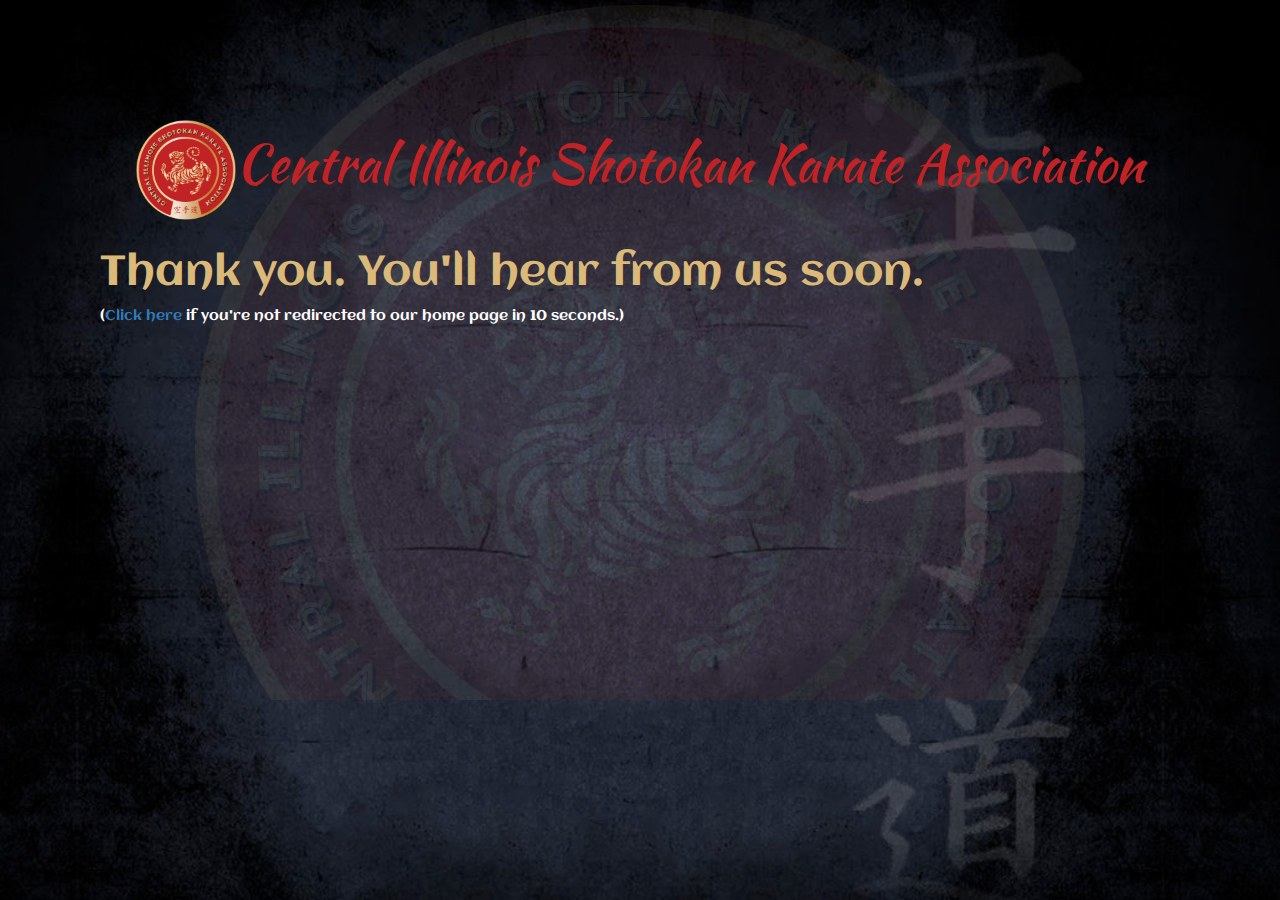
<file: thanks.html>
<!DOCTYPE html>
<html>

    <head>
        <title>Central Illinois Shotokan Karate Association</title>
        <link rel="stylesheet" href="./assets/css/bootstrap.min.css">
        <link rel="stylesheet" href="./assets/css/font-awesome.min.css">
        <link rel="stylesheet" type="text/css" href="./assets/css/custom.css">
        <link rel="stylesheet" type="text/css" href="./assets/css/iphone_small.css">
        <link rel="stylesheet" type="text/css" href="./assets/css/iphone5.css">
        <link rel="stylesheet" type="text/css" href="./assets/css/iphone6.css">
        <link rel="stylesheet" type="text/css" href="./assets/css/iphone6plus.css">
        <link rel="stylesheet" type="text/css" href="./assets/css/ipad.css">
		<meta http-equiv="refresh" content="10;url=http://centralillinoiskarate.com/" />
    </head>

    <body>

        <section id="main">
            <div class="container-fluid">
                <div class="row">
                    <h1 class="brand"><img src="./assets/img/logo.png" alt="">Central Illinois Shotokan Karate Association</h1>
                </div>
                <div class="row content">
                    <!-- <div class="col-md-6 left"> -->
                        <h1>Thank you. You'll hear from us soon.</h1>
                        (<a href="http://centralillinoiskarate.com">Click here</a> if you're not redirected to our home page in 10 seconds.)						
            
                </div>				
				<!-- CONSIDER ADDING A LINK TO THE MAILCHIMP FORM INSTEAD OF USING AN INTEGRATED FORM
				<a href="http://eepurl.com/cvlx31">boo</a> -->
				

            </div>
        </section>

        <script src="./assets/js/jquery-3.1.1.min.js"></script>
        <script src="./assets/js/bootstrap.min.js"></script>
        <script src="./assets/js/custom.js"></script>
    </body>

</html>
</file>
<file: assets/css/custom.css>
@import url('https://fonts.googleapis.com/css?family=Aclonica');
@import url('https://fonts.googleapis.com/css?family=Kaushan+Script');
body
{
    font-family: 'Kaushan Script', cursive;
    /*font-family: 'Aclonica', sans-serif;*/

    height: 100%;

    background-image: url('../img/bk2.jpg');
    background-size: cover;
}
.brand
{
    font-size: 52px;

    text-align: center;

    color: #c12226;
}
.brand img
{
    height: 100px;
}
#main
{
    width: 100%;
    height: 700px;
    padding: 100px;

    color: white;
    background-image: url('../img/bg_logo.png');
    background-repeat: no-repeat;
    background-attachment: fixed;
    background-position: center;
    background-size: contain;
}
.content
{
    font-family: 'Aclonica', sans-serif;

    background-color: rgba(0, 0, 0, 0);
}
.right
{
    margin: 0;
    padding: 0;
}
.content h1
{
    font-size: 42px;

    color: #dab979;
}
.content p
{
    font-size: 18px;
}
.item
{
    width: 100% !important;
}
.mail
{
    margin-bottom: 100px;
    padding: 100px;

    background-color: #c12226;
}
form label
{
    font-family: 'Aclonica', sans-serif;
    font-size: 22px;
}
form span
{
    color: #dab979;
}
</file>
<file: assets/css/iphone_small.css>
@media only screen
and (min-device-width : 320px)
and (max-device-width : 480px)
{
    /*iPhone 5 & 5S in portrait & landscape*/

    body
    {
        height: 1800px;

        background-image: url('../img/bk2.jpg');
        background-repeat: no-repeat;
        background-position: center;
    }
    h1 b
    {
        font-size: 58px;
    }
    .form
    {
        height: 1200px;
    }
    .btn-orange
    {
        font-size: 48px;

        height: 100px;
    }
    h3
    {
        font-size: 48px;

        text-align: center;
    }
    ul li
    {
        font-size: 48px;
    }
    .modal-content
    {
        left: -64%;

        width: 700px;
        margin-left: 0;
    }
    .modal-content h4
    {
        font-size: 38px;

        text-align: center;
    }
    .modal-content form .form-control
    {
        font-size: 32px;

        height: 100px;

        text-align: center;
    }
    .modal-content h6
    {
        font-size: 32px;
    }
    ::-webkit-input-placeholder
    {
        /* Chrome/Opera/Safari */
        font-size: 32px;
    }
    ::-moz-placeholder
    {
        /* Firefox 19+ */
        font-size: 32px;
    }
    :-ms-input-placeholder
    {
        /* IE 10+ */
        font-size: 32px;
    }
    :-moz-placeholder
    {
        /* Firefox 18- */
        font-size: 32px;
    }
}
</file>
<file: assets/css/iphone5.css>
@media only screen
and (min-device-width : 320px)
and (max-device-width : 568px)
{
    /*iPhone 5 & 5S in portrait & landscape*/

    body
    {
        height: 1800px;

        background-image: url('../img/bk2.jpg');
        background-repeat: no-repeat;
        background-position: center;
    }
    h1 b
    {
        font-size: 58px;
    }
    .form
    {
        height: 1200px;
    }
    .btn-orange
    {
        font-size: 48px;

        height: 100px;
    }
    h3
    {
        font-size: 48px;

        text-align: center;
    }
    ul li
    {
        font-size: 48px;
    }
    .modal-content
    {
        left: -64%;

        width: 700px;
        margin-left: 0;
    }
    .modal-content h4
    {
        font-size: 38px;

        text-align: center;
    }
    .modal-content form .form-control
    {
        font-size: 32px;

        height: 100px;

        text-align: center;
    }
    .modal-content h6
    {
        font-size: 32px;
    }
    ::-webkit-input-placeholder
    {
        /* Chrome/Opera/Safari */
        font-size: 32px;
    }
    ::-moz-placeholder
    {
        /* Firefox 19+ */
        font-size: 32px;
    }
    :-ms-input-placeholder
    {
        /* IE 10+ */
        font-size: 32px;
    }
    :-moz-placeholder
    {
        /* Firefox 18- */
        font-size: 32px;
    }
}
</file>
<file: assets/css/iphone6.css>
@media only screen
and (min-device-width : 375px)
and (max-device-width : 667px)
{
    /*iPhone 5 & 5S in portrait & landscape*/

    body
    {
        height: 1800px;

        background-image: url('../img/bk2.jpg');
        background-repeat: no-repeat;
        background-position: center;
    }
    h1 b
    {
        font-size: 58px;
    }
    .form
    {
        height: 1200px;
    }
    .btn-orange
    {
        font-size: 48px;

        height: 100px;
    }
    h3
    {
        font-size: 48px;

        text-align: center;
    }
    ul li
    {
        font-size: 48px;
    }
    .modal-content
    {
        left: -64%;

        width: 700px;
        margin-left: 0;
    }
    .modal-content h4
    {
        font-size: 38px;

        text-align: center;
    }
    .modal-content form .form-control
    {
        font-size: 32px;

        height: 100px;

        text-align: center;
    }
    .modal-content h6
    {
        font-size: 32px;
    }
    ::-webkit-input-placeholder
    {
        /* Chrome/Opera/Safari */
        font-size: 32px;
    }
    ::-moz-placeholder
    {
        /* Firefox 19+ */
        font-size: 32px;
    }
    :-ms-input-placeholder
    {
        /* IE 10+ */
        font-size: 32px;
    }
    :-moz-placeholder
    {
        /* Firefox 18- */
        font-size: 32px;
    }
}
</file>
<file: assets/css/iphone6plus.css>
@media only screen
and (min-device-width : 414px)
and (max-device-width : 736px)
{
    /*iPhone 5 & 5S in portrait & landscape*/

    body
    {
        height: 1800px;

        background-image: url('../img/bk2.jpg');
        background-repeat: no-repeat;
        background-position: center;
    }
    h1 b
    {
        font-size: 58px;
    }
    .form
    {
        height: 1200px;
    }
    .btn-orange
    {
        font-size: 48px;

        height: 100px;
    }
    h3
    {
        font-size: 48px;

        text-align: center;
    }
    ul li
    {
        font-size: 48px;
    }
    .modal-content
    {
        left: -64%;

        width: 700px;
        margin-left: 0;
    }
    .modal-content h4
    {
        font-size: 38px;

        text-align: center;
    }
    .modal-content form .form-control
    {
        font-size: 32px;

        height: 100px;

        text-align: center;
    }
    .modal-content h6
    {
        font-size: 32px;
    }
    ::-webkit-input-placeholder
    {
        /* Chrome/Opera/Safari */
        font-size: 32px;
    }
    ::-moz-placeholder
    {
        /* Firefox 19+ */
        font-size: 32px;
    }
    :-ms-input-placeholder
    {
        /* IE 10+ */
        font-size: 32px;
    }
    :-moz-placeholder
    {
        /* Firefox 18- */
        font-size: 32px;
    }
}
</file>
<file: assets/css/ipad.css>
@media only screen
and (min-device-width : 768px)
and (max-device-width : 1024px)
and (orientation : portrait)
{
    /*iPhone 5 & 5S in portrait & landscape*/

    body
    {
        height: 1800px;

        background-image: url('../img/bk2.jpg');
        background-repeat: no-repeat;
        background-position: center;
    }
    h1 b
    {
        font-size: 58px;
    }
    .form
    {
        height: 1200px;
    }
    .btn-orange
    {
        font-size: 48px;

        height: 100px;
    }
    h3
    {
        font-size: 48px;

        text-align: center;
    }
    ul li
    {
        font-size: 48px;
    }
    .modal-content
    {
        left: -64%;

        width: 700px;
        margin-left: 0;
    }
    .modal-content h4
    {
        font-size: 38px;

        text-align: center;
    }
    .modal-content form .form-control
    {
        font-size: 32px;

        height: 100px;

        text-align: center;
    }
    .modal-content h6
    {
        font-size: 32px;
    }
    ::-webkit-input-placeholder
    {
        /* Chrome/Opera/Safari */
        font-size: 32px;
    }
    ::-moz-placeholder
    {
        /* Firefox 19+ */
        font-size: 32px;
    }
    :-ms-input-placeholder
    {
        /* IE 10+ */
        font-size: 32px;
    }
    :-moz-placeholder
    {
        /* Firefox 18- */
        font-size: 32px;
    }
}
</file>
